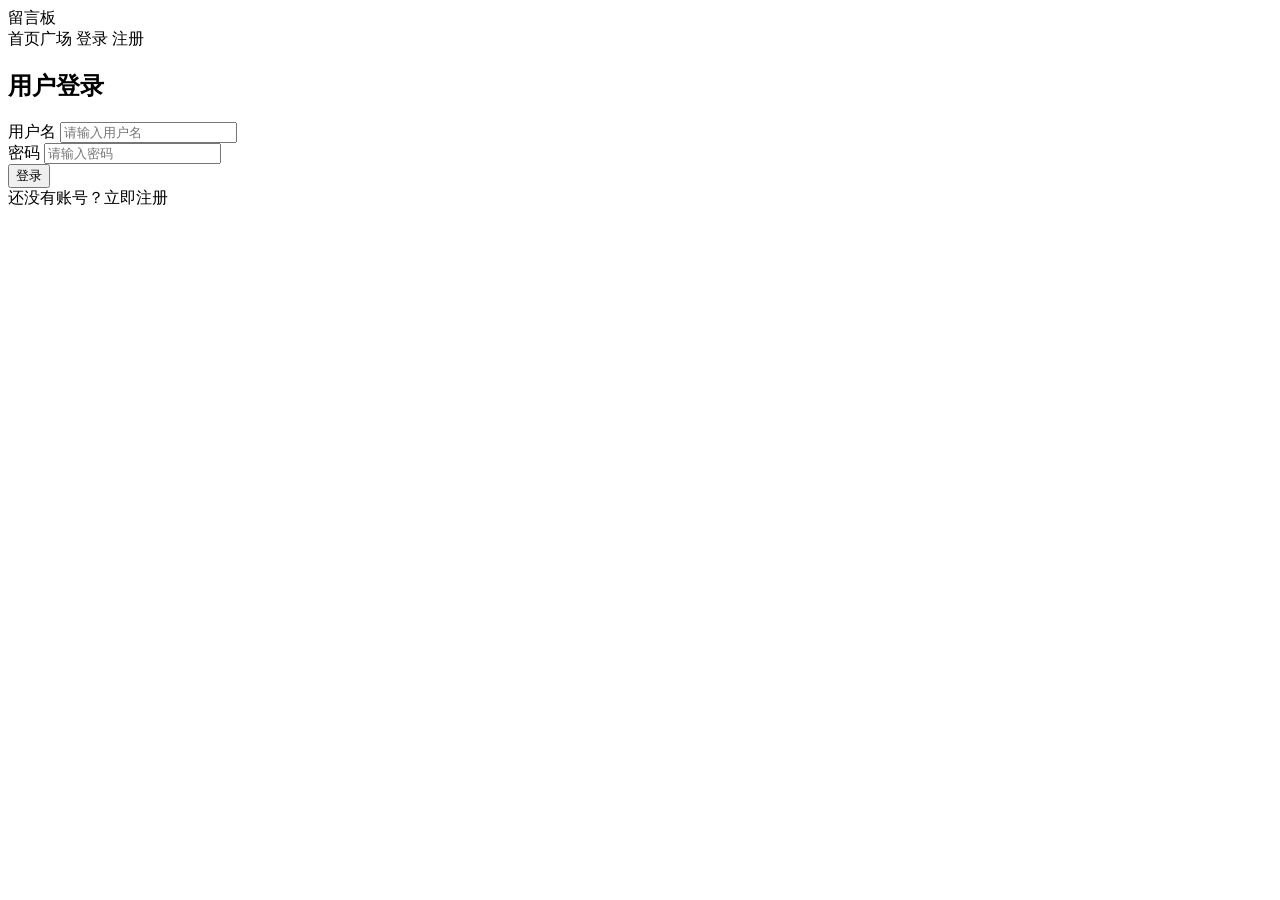
<file: src/main/resources/templates/login.html>
<!DOCTYPE html>
<html lang="zh-CN" xmlns:th="http://www.thymeleaf.org">
<head>
  <meta charset="UTF-8">
  <meta name="viewport" content="width=device-width, initial-scale=1.0">
  <title>登录 - 留言板</title>
  <link rel="stylesheet" th:href="@{/css/starlight.css}">
  <link rel="stylesheet" th:href="@{/css/common.css}">
</head>
<body>
<nav class="navbar">
  <div class="container">
    <div class="nav-logo">留言板</div>
    <div class="nav-menu">
      <a th:href="@{/index}">首页广场</a>
      <a th:href="@{/login}" class="active">登录</a>
      <a th:href="@{/register}">注册</a>
    </div>
    <div class="nav-user-area"></div>
  </div>
</nav>

<main class="main">
  <div class="form-wrapper">
    <h2>用户登录</h2>
    <div class="error-msg" th:if="${error}" th:text="${error}"></div>

    <form th:action="@{/login}" method="post">
      <div class="form-group">
        <label>用户名</label>
        <input type="text" name="username" required placeholder="请输入用户名">
      </div>
      <div class="form-group">
        <label>密码</label>
        <input type="password" name="password" required placeholder="请输入密码">
      </div>
      <button type="submit" class="form-submit">登录</button>
    </form>

    <div class="form-tip">
      还没有账号？<a th:href="@{/register}">立即注册</a>
    </div>
  </div>
</main>

<script th:src="@{/js/starlight.js}"></script>
<script th:src="@{/js/main.js}"></script>
</body>
</html>
</file>
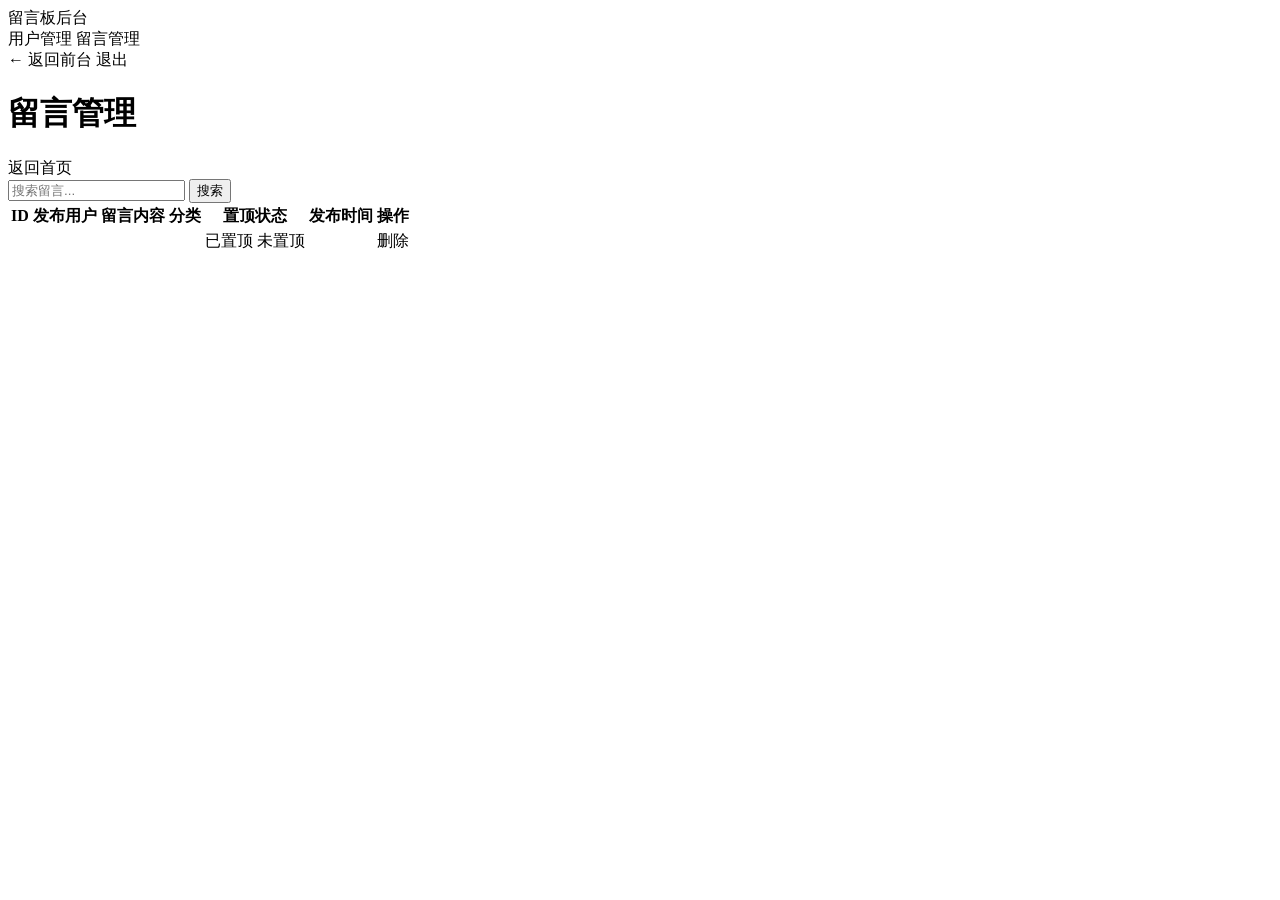
<file: src/main/resources/templates/admin/message.html>
<!DOCTYPE html>
<html lang="zh-CN" xmlns:th="http://www.thymeleaf.org">
<head>
    <meta charset="UTF-8">
    <meta name="viewport" content="width=device-width, initial-scale=1.0">
    <title>留言管理 - 后台</title>
    <link rel="stylesheet" th:href="@{/css/starlight.css}">
    <link rel="stylesheet" th:href="@{/css/common.css}">
</head>
<body>
<nav class="navbar">
    <div class="container">
        <div class="nav-logo">留言板后台</div>
        <div class="nav-menu">
            <a th:href="@{/admin/user}">用户管理</a>
            <a th:href="@{/admin/message}" class="active">留言管理</a>
        </div>
        <div class="nav-user-area">
            <a th:href="@{/index}">← 返回前台</a>
            <span class="nav-user" th:text="'管理员：' + ${session.currentUser.username}"></span>
            <a th:href="@{/logout}">退出</a>
        </div>
    </div>
</nav>

<main class="main">
    <div class="container">
        <div class="page-actions">
            <h1 class="page-title">留言管理</h1>
            <a th:href="@{/index}" class="btn btn-outline btn-sm">返回首页</a>
        </div>

        <form class="search-bar" th:action="@{/admin/message}" method="get">
            <input type="text" name="keyword" placeholder="搜索留言..." th:value="${keyword}">
            <button type="submit" class="btn btn-primary btn-sm">搜索</button>
        </form>

        <table class="admin-table">
            <thead>
            <tr>
                <th>ID</th>
                <th>发布用户</th>
                <th>留言内容</th>
                <th>分类</th>
                <th>置顶状态</th>
                <th>发布时间</th>
                <th>操作</th>
            </tr>
            </thead>
            <tbody>
            <tr th:each="msg : ${list}">
                <td th:text="${msg.id}"></td>
                <td th:text="${msg.username}"></td>
                <td th:text="${#strings.abbreviate(msg.content, 30)}"></td>
                <td th:text="${msg.topic}"></td>
                <td>
                    <span th:if="${msg.isTop == 1}">已置顶</span>
                    <span th:if="${msg.isTop == 0 or msg.isTop == null}">未置顶</span>
                </td>
                <td th:text="${#temporals.format(msg.createTime, 'yyyy-MM-dd HH:mm')}"></td>
                <td>
                    <a th:href="@{/admin/message/top/{id}(id=${msg.id})}"
                       class="btn btn-outline btn-sm"
                       th:text="${msg.isTop == 1} ? '取消置顶' : '置顶'"></a>
                    <a th:href="@{/admin/message/delete/{id}(id=${msg.id})}"
                       class="btn btn-danger btn-sm delete-btn">删除</a>
                </td>
            </tr>
            </tbody>
        </table>
    </div>
</main>

<script th:src="@{/js/starlight.js}"></script>
<script th:src="@{/js/main.js}"></script>
</body>
</html>
</file>
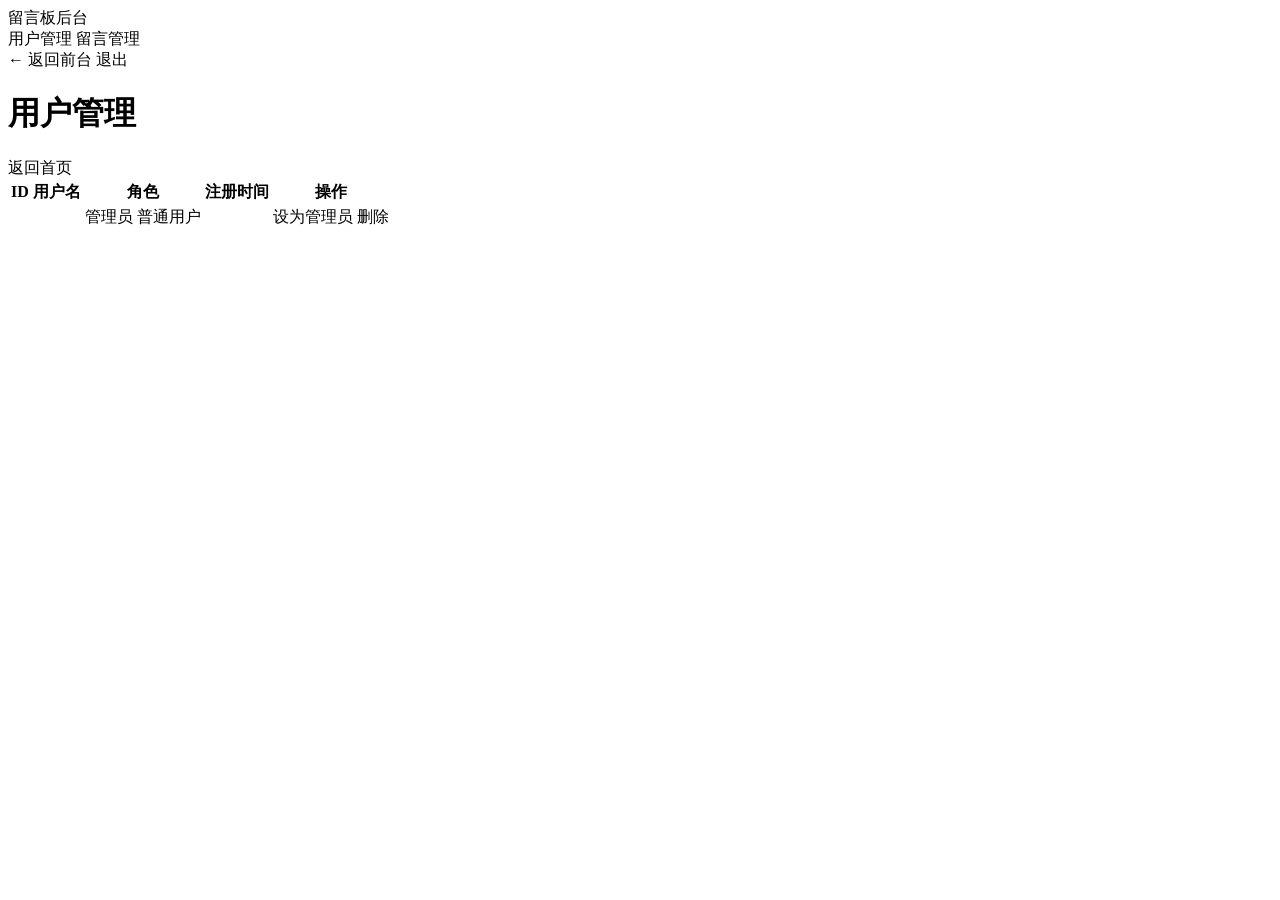
<file: src/main/resources/templates/admin/user.html>
<!DOCTYPE html>
<html lang="zh-CN" xmlns:th="http://www.thymeleaf.org">
<head>
    <meta charset="UTF-8">
    <meta name="viewport" content="width=device-width, initial-scale=1.0">
    <title>用户管理 - 后台</title>
    <link rel="stylesheet" th:href="@{/css/starlight.css}">
    <link rel="stylesheet" th:href="@{/css/common.css}">
</head>
<body>
<nav class="navbar">
    <div class="container">
        <div class="nav-logo">留言板后台</div>
        <div class="nav-menu">
            <a th:href="@{/admin/user}" class="active">用户管理</a>
            <a th:href="@{/admin/message}">留言管理</a>
        </div>
        <div class="nav-user-area">
            <a th:href="@{/index}">← 返回前台</a>
            <span class="nav-user" th:text="'管理员：' + ${session.currentUser.username}"></span>
            <a th:href="@{/logout}">退出</a>
        </div>
    </div>
</nav>

<main class="main">
    <div class="container">
        <div class="page-actions">
            <h1 class="page-title">用户管理</h1>
            <a th:href="@{/index}" class="btn btn-outline btn-sm">返回首页</a>
        </div>

        <table class="admin-table">
            <thead>
            <tr>
                <th>ID</th>
                <th>用户名</th>
                <th>角色</th>
                <th>注册时间</th>
                <th>操作</th>
            </tr>
            </thead>
            <tbody>
            <tr th:each="user : ${list}">
                <td th:text="${user.id}"></td>
                <td th:text="${user.username}"></td>
                <td>
                    <span class="role-tag admin" th:if="${user.role == 1}">管理员</span>
                    <span class="role-tag user" th:if="${user.role == 0 or user.role == null}">普通用户</span>
                </td>
                <td th:text="${#temporals.format(user.createTime, 'yyyy-MM-dd')}"></td>
                <td>
                    <a th:href="@{/admin/user/setAdmin/{id}(id=${user.id})}"
                       class="btn btn-outline btn-sm"
                       th:if="${user.role != 1}">设为管理员</a>
                    <a th:href="@{/admin/user/delete/{id}(id=${user.id})}"
                       class="btn btn-danger btn-sm delete-btn">删除</a>
                </td>
            </tr>
            </tbody>
        </table>
    </div>
</main>

<script th:src="@{/js/starlight.js}"></script>
<script th:src="@{/js/main.js}"></script>
</body>
</html>
</file>
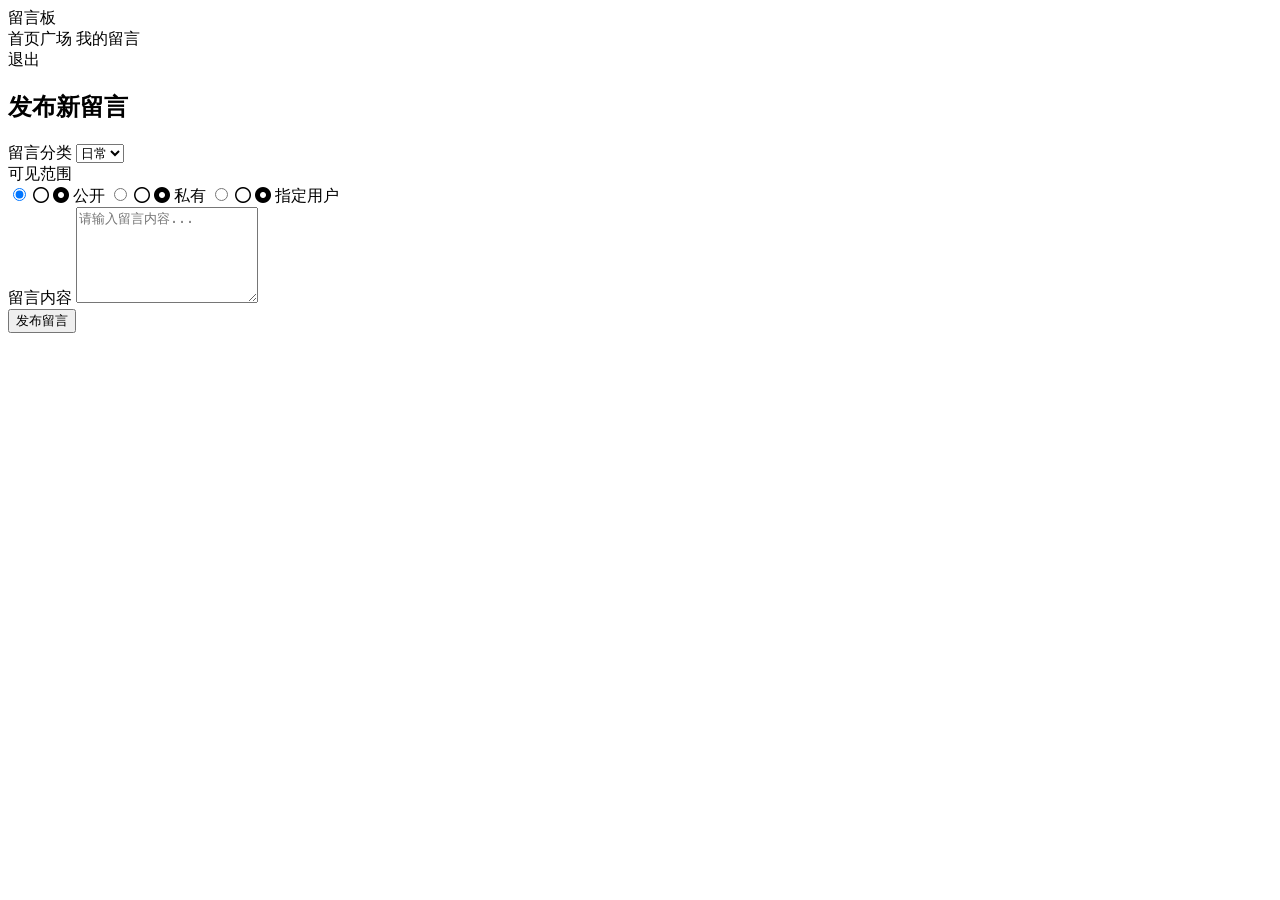
<file: src/main/resources/templates/message/add.html>
<!DOCTYPE html>
<html lang="zh-CN" xmlns:th="http://www.thymeleaf.org">
<head>
    <meta charset="UTF-8">
    <meta name="viewport" content="width=device-width, initial-scale=1.0">
    <title>发布留言 - 留言板</title>
    <link rel="stylesheet" th:href="@{/css/starlight.css}">
    <link rel="stylesheet" th:href="@{/css/common.css}">
    <link rel="stylesheet" href="https://cdnjs.cloudflare.com/ajax/libs/font-awesome/6.4.0/css/all.min.css">
</head>
<body>
<nav class="navbar">
    <div class="container">
        <div class="nav-logo">留言板</div>
        <div class="nav-menu">
            <a th:href="@{/index}">首页广场</a>
            <a th:href="@{/message/list}">我的留言</a>
        </div>
        <div class="nav-user-area">
            <span class="nav-user" th:text="'你好，' + ${session.currentUser.username}"></span>
            <a th:href="@{/logout}">退出</a>
        </div>
    </div>
</nav>

<main class="main">
    <div class="container">
        <div class="form-wrapper wide">
            <h2>发布新留言</h2>
            <form th:action="@{/message/add}" method="post">
                <div class="form-group">
                    <label>留言分类</label>
                    <select name="topic">
                        <option value="日常">日常</option>
                        <option value="求助">求助</option>
                        <option value="分享">分享</option>
                    </select>
                </div>

                <div class="form-group">
                    <label>可见范围</label>
                    <div class="radio-group">
                        <label class="radio-item">
                            <input type="radio" name="visibility" value="0" checked>
                            <i class="fa-regular fa-circle radio-icon"></i>
                            <i class="fa-solid fa-circle-dot radio-icon checked"></i>
                            <span>公开</span>
                        </label>
                        <label class="radio-item">
                            <input type="radio" name="visibility" value="1">
                            <i class="fa-regular fa-circle radio-icon"></i>
                            <i class="fa-solid fa-circle-dot radio-icon checked"></i>
                            <span>私有</span>
                        </label>
                        <label class="radio-item">
                            <input type="radio" name="visibility" value="2">
                            <i class="fa-regular fa-circle radio-icon"></i>
                            <i class="fa-solid fa-circle-dot radio-icon checked"></i>
                            <span>指定用户</span>
                        </label>
                    </div>
                    <input type="text" name="visibleUsernames" id="visibleUsernames"
                           placeholder="输入用户名，多个用英文逗号分隔"
                           style="display:none; margin-top:8px;">
                </div>

                <div class="form-group">
                    <label>留言内容</label>
                    <textarea name="content" rows="6" required placeholder="请输入留言内容..."></textarea>
                </div>

                <button type="submit" class="form-submit">发布留言</button>
            </form>
        </div>
    </div>
</main>

<script th:src="@{/js/starlight.js}"></script>
<script th:src="@{/js/main.js}"></script>
</body>
</html>
</file>
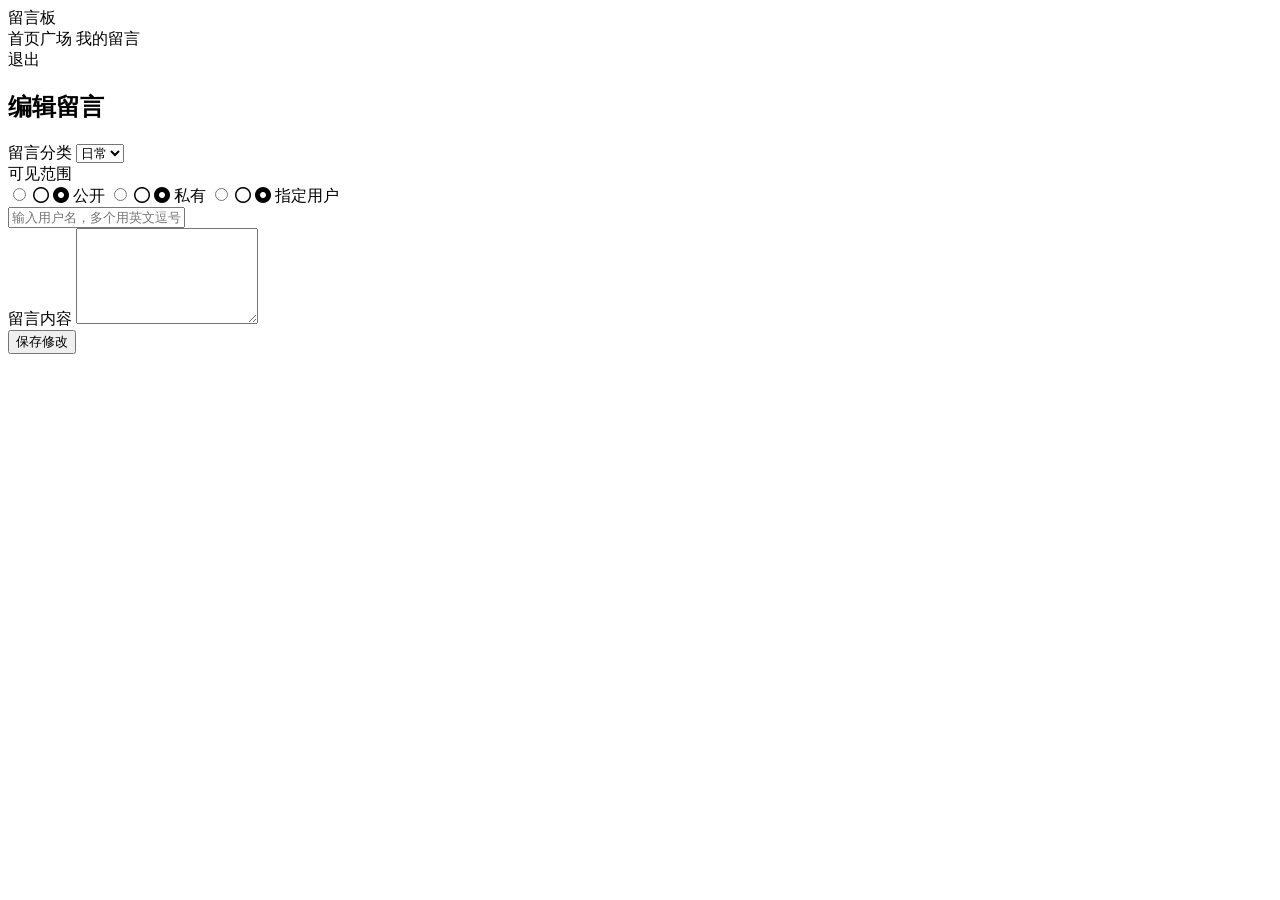
<file: src/main/resources/templates/message/edit.html>
<!DOCTYPE html>
<html lang="zh-CN" xmlns:th="http://www.thymeleaf.org">
<head>
    <meta charset="UTF-8">
    <meta name="viewport" content="width=device-width, initial-scale=1.0">
    <title>编辑留言 - 留言板</title>
    <link rel="stylesheet" th:href="@{/css/starlight.css}">
    <link rel="stylesheet" th:href="@{/css/common.css}">
    <link rel="stylesheet" href="https://cdnjs.cloudflare.com/ajax/libs/font-awesome/6.4.0/css/all.min.css">
</head>
<body>
<nav class="navbar">
    <div class="container">
        <div class="nav-logo">留言板</div>
        <div class="nav-menu">
            <a th:href="@{/index}">首页广场</a>
            <a th:href="@{/message/list}">我的留言</a>
        </div>
        <div class="nav-user-area">
            <span class="nav-user" th:text="'你好，' + ${session.currentUser.username}"></span>
            <a th:href="@{/logout}">退出</a>
        </div>
    </div>
</nav>

<main class="main">
    <div class="container">
        <div class="form-wrapper wide">
            <h2>编辑留言</h2>
            <form th:action="@{/message/edit}" method="post">
                <input type="hidden" name="id" th:value="${message.id}">

                <div class="form-group">
                    <label>留言分类</label>
                    <select name="topic">
                        <option value="日常" th:selected="${message.topic == '日常'}">日常</option>
                        <option value="求助" th:selected="${message.topic == '求助'}">求助</option>
                        <option value="分享" th:selected="${message.topic == '分享'}">分享</option>
                    </select>
                </div>

                <div class="form-group">
                    <label>可见范围</label>
                    <div class="radio-group">
                        <label class="radio-item">
                            <input type="radio" name="visibility" value="0" th:checked="${message.visibility == 0}">
                            <i class="fa-regular fa-circle radio-icon"></i>
                            <i class="fa-solid fa-circle-dot radio-icon checked"></i>
                            <span>公开</span>
                        </label>
                        <label class="radio-item">
                            <input type="radio" name="visibility" value="1" th:checked="${message.visibility == 1}">
                            <i class="fa-regular fa-circle radio-icon"></i>
                            <i class="fa-solid fa-circle-dot radio-icon checked"></i>
                            <span>私有</span>
                        </label>
                        <label class="radio-item">
                            <input type="radio" name="visibility" value="2" th:checked="${message.visibility == 2}">
                            <i class="fa-regular fa-circle radio-icon"></i>
                            <i class="fa-solid fa-circle-dot radio-icon checked"></i>
                            <span>指定用户</span>
                        </label>
                    </div>
                    <input type="text" name="visibleUsernames" id="visibleUsernames"
                           th:value="${message.visibleUsernames}"
                           placeholder="输入用户名，多个用英文逗号分隔"
                           th:style="${message.visibility == 2} ? 'display:block; margin-top:8px;' : 'display:none; margin-top:8px;'">
                </div>

                <div class="form-group">
                    <label>留言内容</label>
                    <textarea name="content" rows="6" required th:text="${message.content}"></textarea>
                </div>

                <button type="submit" class="form-submit">保存修改</button>
            </form>
        </div>
    </div>
</main>

<script th:src="@{/js/starlight.js}"></script>
<script th:src="@{/js/main.js}"></script>
</body>
</html>
</file>
